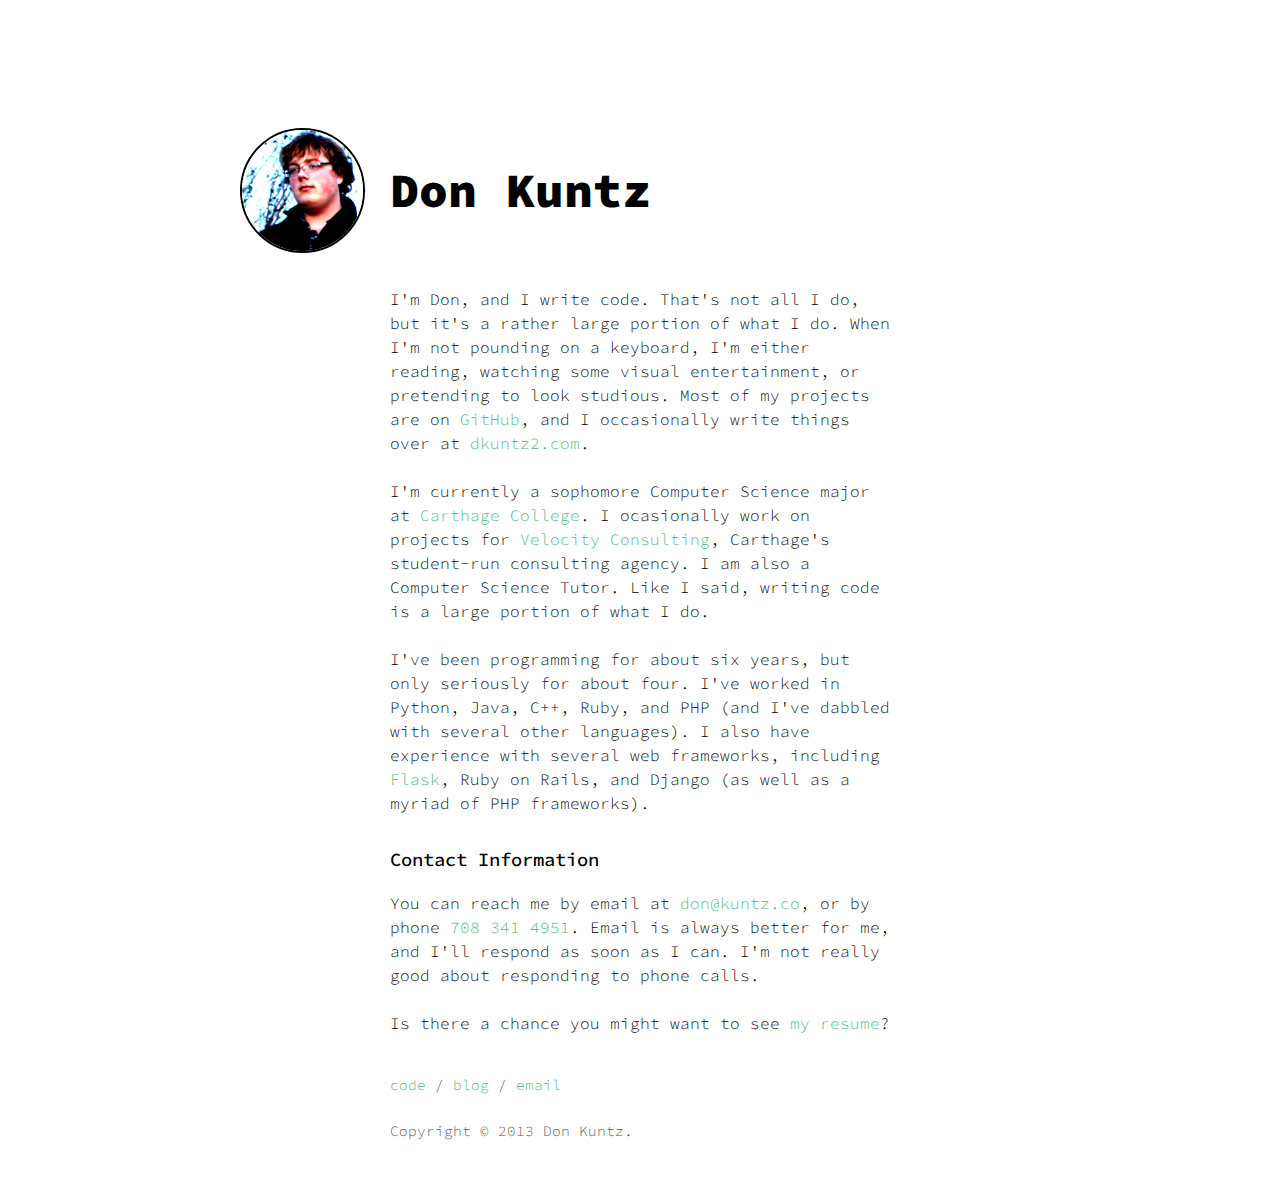
<file: don.html>
<html>
<head>
  <link href='http://fonts.googleapis.com/css?family=Source+Code+Pro:200,300,400,600,700,900' rel='stylesheet' type='text/css'>
  <link rel="stylesheet" href="style.css">

  <title>Don Kuntz</title>
</head>
<body>
  <div class="wrap">
    <img src="don.jpg" class="person">
    <h1>Don Kuntz</h1>

    <p>
      I'm Don, and I write code. That's not all I do, but it's a rather large
      portion of what I do. When I'm not pounding on a keyboard, I'm either
      reading, watching some visual entertainment, or pretending to look
      studious. Most of my projects are on 
      <a href="https://github.com/dkuntz2">GitHub</a>, and I occasionally 
      write things over at <a href="http://dkuntz2.com/">dkuntz2.com</a>.
    </p>

    <p>
      I'm currently a sophomore Computer Science major at
      <a href="http://carthage.edu/?ext">Carthage College</a>. I ocasionally work
      on projects for <a href="http://consultvelocity.com">Velocity Consulting</a>,
      Carthage's student-run consulting agency. I am also a Computer Science Tutor.
      Like I said, writing code is a large portion of what I do.
    </p>

    <p>
      I've been programming for about six years, but only seriously for about four.
      I've worked in Python, Java, C++, Ruby, and PHP (and I've dabbled with
      several other languages). I also have experience with several web frameworks,
      including <a href="http://flask.pocoo.org/">Flask</a>, Ruby on Rails, and
      Django (as well as a myriad of PHP frameworks).
    </p>

    <h3>Contact Information</h3>

    <p>
      You can reach me by email at <a href="mailto:don@kuntz.co">don@kuntz.co</a>,
      or by phone <a href="tel:+17083414951">708 341 4951</a>. Email is always
      better for me, and I'll respond as soon as I can. I'm not really good about
      responding to phone calls.
    </p>

    <p>
      Is there a chance you might want to see <a href="dkuntz-resume.pdf">my resume</a>?
    </p>

    <footer>
      <p>
          <a href="https://github.com/dkuntz2">code</a> /
          <a href="http://dkuntz2.com">blog</a> / 
          <a href="mailto:don@kuntz.co">email</a>
        </p>
        <p>Copyright &copy; 2013 Don Kuntz.</p>
    </footer>
  </div>
</body>
</html>
</file>
<file: style.css>
body {
  margin: 0;
  padding: 0;
  font-family: "Source Code Pro", Cousine, "Droid Sans Mono", monospace;
  font-weight: 300;
  font-size: 16px;
  line-height: 1.5em; }

p {
  margin: 0;
  padding: 0 0 1.5em; }

strong, b {
  font-weight: 500; }

h1, h2 {
  padding: 0; }

h2, h3, h4, h5, h6 {
  font-weight: 500;
  margin-top: .5em; }

h1 {
  font-size: 3em;
  font-weight: 900;
  margin: 0 0 .7em;
  text-align: center; }
  @media (min-width: 820px) {
    h1 {
      line-height: 125px;
      vertical-align: center;
      text-align: left; } }

h2 {
  font-size: 2em; }

.person {
  width: 121px;
  height: 121px;
  border-radius: 50%;
  border: 2px solid black;
  margin: 0 auto 1em;
  display: block; }
  @media (min-width: 820px) {
    .person {
      margin: 0 0 0 -150px;
      float: left; } }

.wrap {
  width: 500px;
  margin: 8em auto 2em; }

.center {
  margin: 0 auto;
  display: block; }

a {
  color: #4db380;
  text-decoration: none; }
  a:hover {
    color: #59c08c;
    text-decoration: underline; }

footer {
  margin-top: 1em;
  color: #555;
  font-size: .9em; }
</file>
